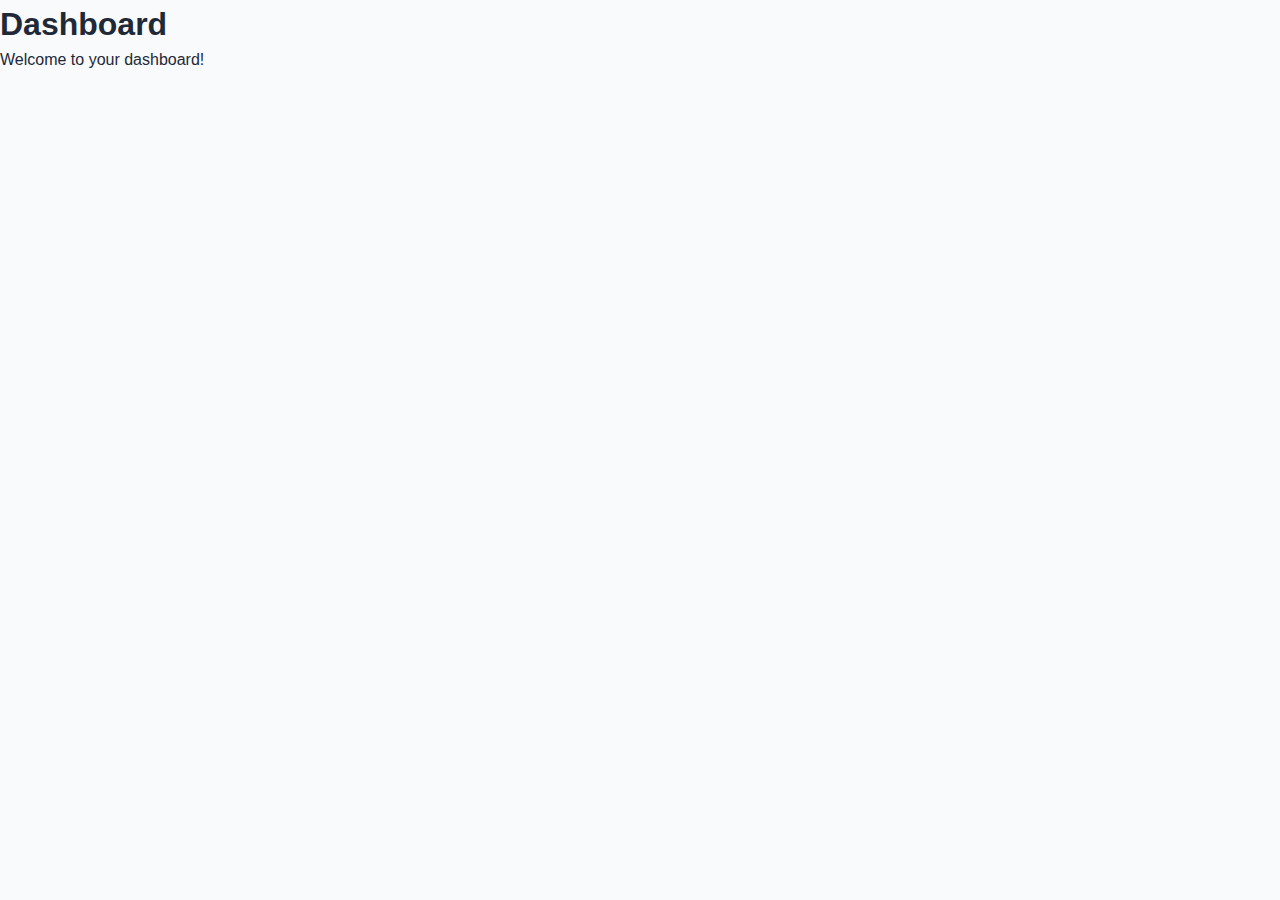
<file: frontend/dashboard.html>
<!DOCTYPE html>
<html lang="en">
<head>
  <meta charset="UTF-8">
  <meta name="viewport" content="width=device-width, initial-scale=1.0">
  <title>Dashboard - BuildAid</title>
  <link rel="stylesheet" href="styles.css">
</head>
<body>
  <h1>Dashboard</h1>
  <p>Welcome to your dashboard!</p>
  <div class="dashboard-stats">
    <!-- Add your dashboard stats here -->
  </div>
</body>
</html>
</file>
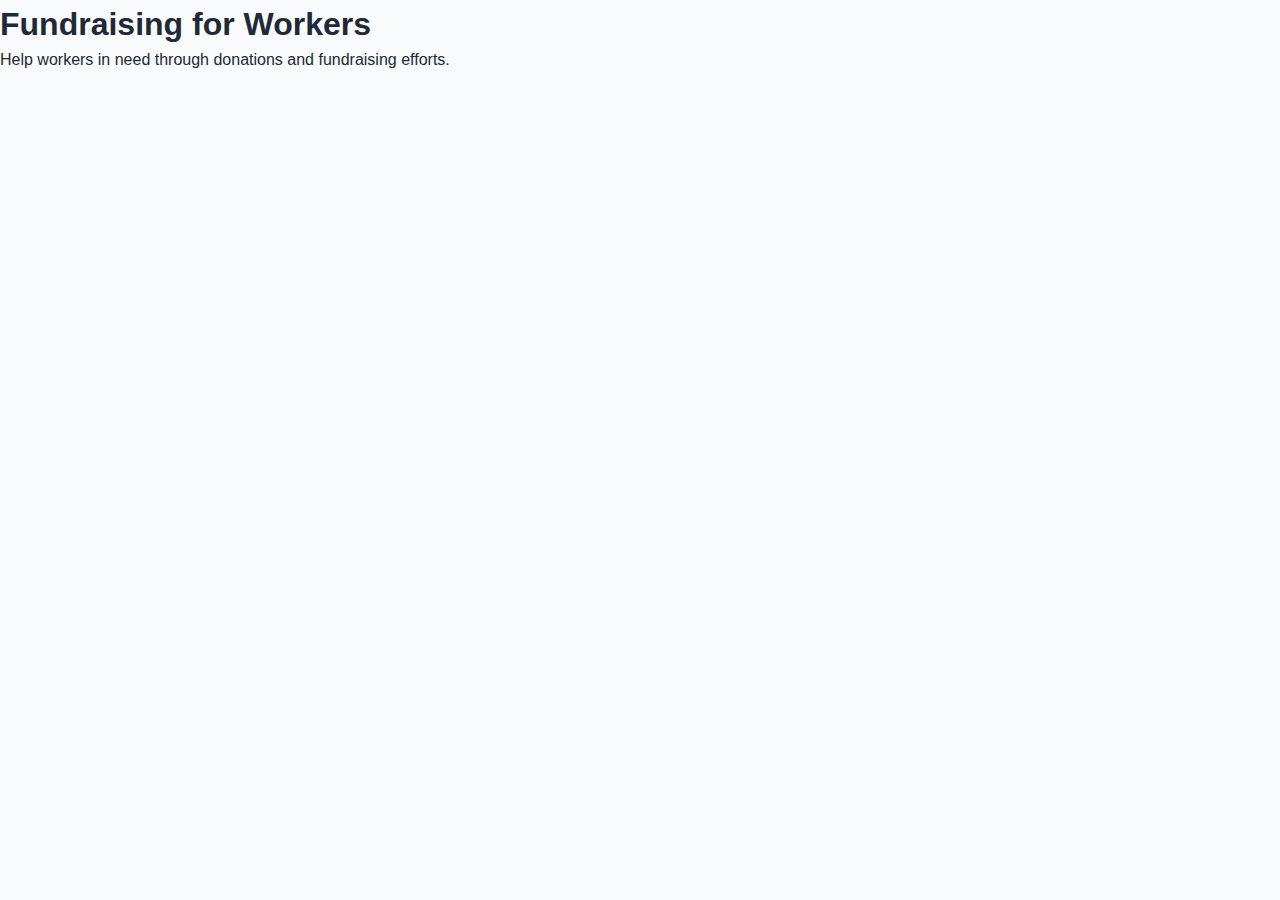
<file: frontend/fundrasing.html>
<!DOCTYPE html>
<html lang="en">
<head>
  <meta charset="UTF-8">
  <meta name="viewport" content="width=device-width, initial-scale=1.0">
  <title>Fundraising - BuildAid</title>
  <link rel="stylesheet" href="styles.css">
</head>
<body>
  <h1>Fundraising for Workers</h1>
  <p>Help workers in need through donations and fundraising efforts.</p>
  <!-- Fundraising actions can be added here -->
</body>
</html>
</file>
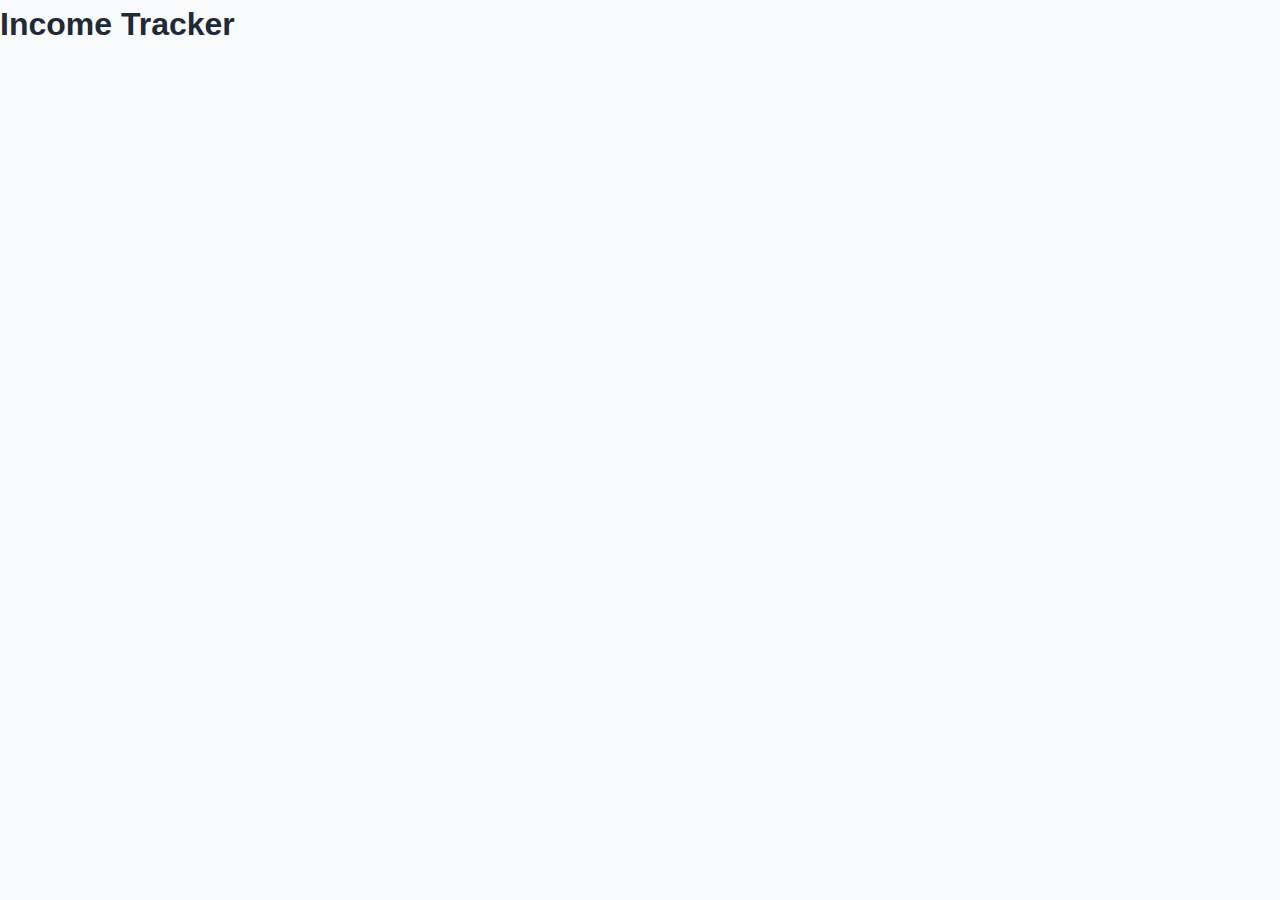
<file: frontend/income.html>
<!DOCTYPE html>
<html lang="en">
<head>
  <meta charset="UTF-8">
  <meta name="viewport" content="width=device-width, initial-scale=1.0">
  <title>Income Tracker - BuildAid</title>
  <link rel="stylesheet" href="styles.css">
</head>
<body>
  <h1>Income Tracker</h1>
  <!-- Income Page -->
  <div id="incomePage" class="page">
    <h2>Income Tracker</h2>
    <div class="income-stats">
      <div class="stat-card">
        <h4>This Month</h4>
        <p class="amount">₹0</p>
      </div>
      <div class="stat-card">
        <h4>Last Month</h4>
        <p class="amount">₹0</p>
      </div>
      <div class="stat-card">
        <h4>Total Earnings</h4>
        <p class="amount">₹0</p>
      </div>
    </div>
    <div class="income-history">
      <h3>Payment History</h3>
      <table class="income-table">
        <thead>
          <tr>
            <th>Date</th>
            <th>Job</th>
            <th>Employer</th>
            <th>Amount</th>
            <th>Status</th>
          </tr>
        </thead>
        <tbody id="incomeTableBody">
          <!-- Income history will be populated by JavaScript -->
        </tbody>
      </table>
    </div>
  </div>

</body>
</html>
</file>
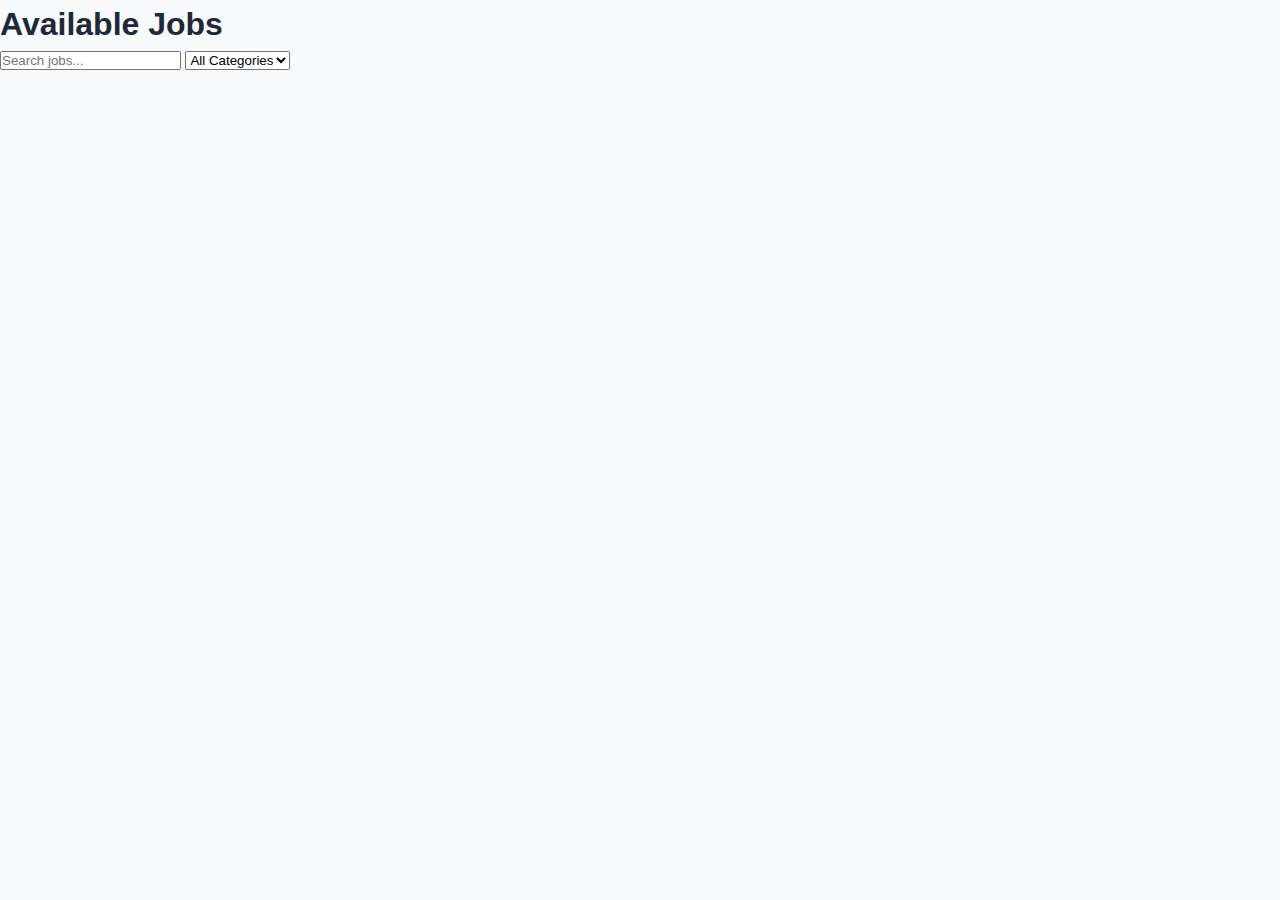
<file: frontend/jobs.html>
<!DOCTYPE html>
<html lang="en">
<head>
  <meta charset="UTF-8">
  <meta name="viewport" content="width=device-width, initial-scale=1.0">
  <title>Jobs - BuildAid</title>
  <link rel="stylesheet" href="styles.css">
</head>
<body>
  <h1>Available Jobs</h1>
  <div class="jobs-filters">
    <input type="text" placeholder="Search jobs..." class="search-input">
    <select class="filter-select">
      <option value="">All Categories</option>
      <option value="masonry">Masonry</option>
      <option value="carpentry">Carpentry</option>
      <option value="electrical">Electrical</option>
      <option value="plumbing">Plumbing</option>
    </select>
  </div>
  <div class="jobs-grid" id="jobsGrid">
    <!-- Jobs will be populated by JavaScript -->
  </div>
</body>
</html>
</file>
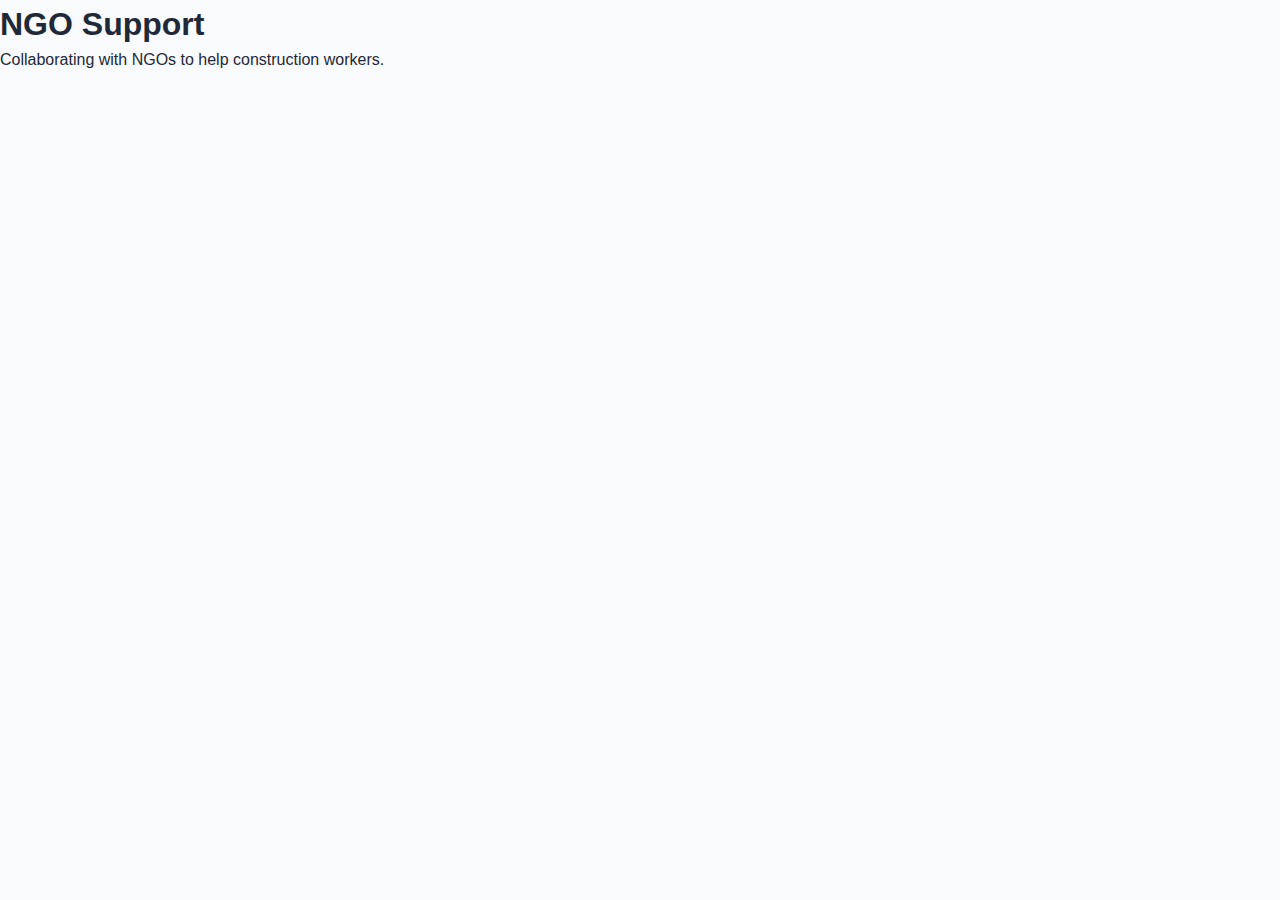
<file: frontend/ngo.html>
<!DOCTYPE html>
<html lang="en">
<head>
  <meta charset="UTF-8">
  <meta name="viewport" content="width=device-width, initial-scale=1.0">
  <title>NGO - BuildAid</title>
  <link rel="stylesheet" href="styles.css">
</head>
<body>
  <h1>NGO Support</h1>
  <p>Collaborating with NGOs to help construction workers.</p>
  <!-- Additional content for NGOs can be added here -->
</body>
</html>
</file>
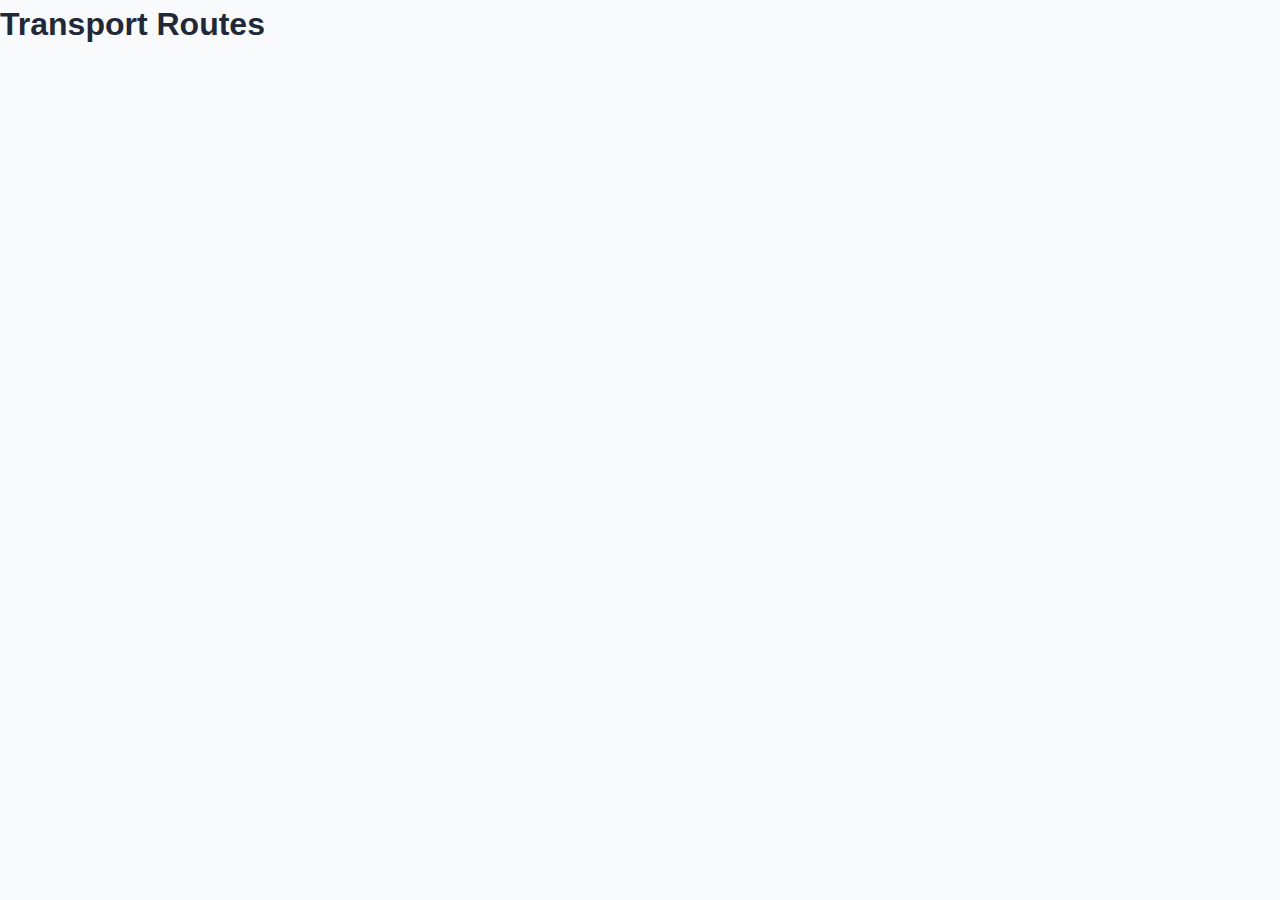
<file: frontend/transport.html>
<!DOCTYPE html>
<html lang="en">
<head>
  <meta charset="UTF-8">
  <meta name="viewport" content="width=device-width, initial-scale=1.0">
  <title>Transport - BuildAid</title>
  <link rel="stylesheet" href="styles.css">
</head>
<body>
  <h1>Transport Routes</h1>
  <!-- Transport Page -->
  <div id="transportPage" class="page">
    <h2>Transport Routes</h2>
    <div class="transport-container">
      <div class="transport-form">
        <div class="form-group">
          <i data-lucide="map-pin"></i>
          <input type="text" placeholder="Pick-up Location">
        </div>
        <div class="form-group">
          <i data-lucide="map-pin"></i>
          <input type="text" placeholder="Drop-off Location">
        </div>
        <div class="form-group">
          <i data-lucide="calendar"></i>
          <input type="date">
        </div>
        <div class="form-group">
          <i data-lucide="clock"></i>
          <input type="time">
        </div>
        <button class="btn-primary">Find Transport</button>
      </div>
      <div class="transport-options" id="transportOptions">
        <!-- Transport options will be populated by JavaScript -->
      </div>
    </div>
  </div>
</body>
</html>
</file>
<file: frontend/styles.css>
/* Variables */
:root {
    --primary: #2563eb;
    --primary-light: #3b82f6;
    --primary-dark: #1d4ed8;
    --secondary: #64748b;
    --success: #22c55e;
    --danger: #ef4444;
    --warning: #f59e0b;
    --background: #f8fafc;
    --surface: #ffffff;
    --text: #1f2937;
    --text-light: #6b7280;
    --border: #e5e7eb;
    --shadow: 0 4px 6px -1px rgb(0 0 0 / 0.1), 0 2px 4px -2px rgb(0 0 0 / 0.1);
    --shadow-lg: 0 10px 15px -3px rgb(0 0 0 / 0.1), 0 4px 6px -4px rgb(0 0 0 / 0.1);
  }
  
  /* Reset & Base Styles */
  * {
    margin: 0;
    padding: 0;
    box-sizing: border-box;
  }
  
  body {
    font-family: -apple-system, BlinkMacSystemFont, "Segoe UI", Roboto, "Helvetica Neue", Arial, sans-serif;
    line-height: 1.5;
    color: var(--text);
    background: var(--background);
  }
  
  /* Authentication Styles */
  .auth-container {
    min-height: 100vh;
    display: flex;
    align-items: center;
    justify-content: center;
    padding: 1rem;
    background: linear-gradient(135deg, var(--primary) 0%, var(--primary-dark) 100%);
  }
  
  .auth-box {
    background: var(--surface);
    padding: 2.5rem;
    border-radius: 1.5rem;
    box-shadow: var(--shadow-lg);
    width: 100%;
    max-width: 440px;
  }
  
  .auth-logo {
    display: flex;
    align-items: center;
    justify-content: center;
    gap: 0.75rem;
    margin-bottom: 2rem;
  }
  
  .auth-logo h1 {
    color: var(--primary);
    font-size: 2.5rem;
    font-weight: 700;
  }
  
  .logo-icon {
    width: 2.5rem;
    height: 2.5rem;
    color: var(--primary);
  }
  
  .auth-tabs {
    display: flex;
    margin-bottom: 2rem;
    background: var(--background);
    padding: 0.25rem;
    border-radius: 0.75rem;
  }
  
  .auth-tab {
    flex: 1;
    padding: 0.75rem;
    background: none;
    border: none;
    color: var(--text-light);
    cursor: pointer;
    font-weight: 500;
    border-radius: 0.5rem;
    transition: all 0.3s ease;
  }
  
  .auth-tab.active {
    background: var(--surface);
    color: var(--primary);
    box-shadow: var(--shadow);
  }
  
  .auth-form {
    display: flex;
    flex-direction: column;
    gap: 1.25rem;
  }
  
  .form-group {
    position: relative;
  }
  
  .form-group i {
    position: absolute;
    left: 1rem;
    top: 50%;
    transform: translateY(-50%);
    color: var(--text-light);
    width: 1.25rem;
    height: 1.25rem;
  }
  
  .form-group input,
  .form-group select {
    width: 100%;
    padding: 0.875rem 1rem 0.875rem 3rem;
    border: 1px solid var(--border);
    border-radius: 0.75rem;
    font-size: 1rem;
    transition: all 0.3s ease;
    background: var(--surface);
  }
  
  .form-group input:focus,
  .form-group select:focus {
    outline: none;
    border-color: var(--primary);
    box-shadow: 0 0 0 3px rgba(37, 99, 235, 0.1);
  }
  
  .form-group select[multiple] {
    padding-left: 3rem;
    height: 120px;
  }
  
  /* Button Styles */
  .btn-primary {
    background: var(--primary);
    color: white;
    border: none;
    padding: 0.875rem 1.5rem;
    border-radius: 0.75rem;
    font-weight: 600;
    cursor: pointer;
    transition: all 0.3s ease;
    width: 100%;
  }
  
  .btn-primary:hover {
    background: var(--primary-dark);
    transform: translateY(-1px);
  }
  
  .btn-secondary {
    background: var(--surface);
    color: var(--primary);
    border: 2px solid var(--primary);
    padding: 0.75rem 1.25rem;
    border-radius: 0.75rem;
    font-weight: 600;
    cursor: pointer;
    transition: all 0.3s ease;
  }
  
  .btn-secondary:hover {
    background: var(--primary);
    color: white;
  }
  
  /* Navigation Styles */
  .navbar {
    background: var(--surface);
    padding: 1rem 2rem;
    display: flex;
    align-items: center;
    justify-content: space-between;
    box-shadow: var(--shadow);
    position: fixed;
    top: 0;
    left: 0;
    right: 0;
    z-index: 1000;
  }
  
  .nav-brand {
    display: flex;
    align-items: center;
    gap: 0.75rem;
    font-size: 1.5rem;
    font-weight: 700;
    color: var(--primary);
  }
  
  .nav-links {
    display: flex;
    gap: 1.5rem;
  }
  
  .nav-link {
    display: flex;
    align-items: center;
    gap: 0.5rem;
    padding: 0.625rem 1.25rem;
    color: var(--text-light);
    text-decoration: none;
    border-radius: 0.75rem;
    transition: all 0.3s ease;
  }
  
  .nav-link:hover,
  .nav-link.active {
    color: var(--primary);
    background: rgba(37, 99, 235, 0.1);
  }
  
  .nav-link i {
    width: 1.25rem;
    height: 1.25rem;
  }
  
  .btn-logout {
    display: flex;
    align-items: center;
    gap: 0.5rem;
    padding: 0.625rem 1.25rem;
    background: none;
    border: 1px solid var(--border);
    border-radius: 0.75rem;
    color: var(--text);
    cursor: pointer;
    transition: all 0.3s ease;
    font-weight: 500;
  }
  
  .btn-logout:hover {
    background: var(--danger);
    color: white;
    border-color: var(--danger);
  }
  
  /* Main Content Styles */
  .main-content {
    margin-top: 4.5rem;
    padding: 2rem;
    max-width: 1280px;
    margin-left: auto;
    margin-right: auto;
  }
  
  .page {
    display: none;
  }
  
  .page.active {
    display: block;
  }
  
  /* Hero Section */
  .hero-section {
    text-align: center;
    padding: 3rem 0;
    background: linear-gradient(135deg, var(--primary-light) 0%, var(--primary) 100%);
    border-radius: 1.5rem;
    color: white;
    margin-bottom: 3rem;
  }
  
  .hero-section h1 {
    font-size: 3rem;
    font-weight: 700;
    margin-bottom: 1rem;
  }
  
  .hero-section p {
    font-size: 1.25rem;
    opacity: 0.9;
  }
  
  /* Features Grid */
  .features-grid {
    display: grid;
    grid-template-columns: repeat(auto-fit, minmax(280px, 1fr));
    gap: 2rem;
    margin-bottom: 3rem;
  }
  
  .feature-card {
    background: var(--surface);
    padding: 2rem;
    border-radius: 1.25rem;
    box-shadow: var(--shadow);
    transition: all 0.3s ease;
    display: flex;
    flex-direction: column;
    gap: 1rem;
  }
  
  .feature-card:hover {
    transform: translateY(-5px);
    box-shadow: var(--shadow-lg);
  }
  
  .feature-card i {
    color: var(--primary);
    width: 2.5rem;
    height: 2.5rem;
  }
  
  .feature-card h3 {
    font-size: 1.5rem;
    font-weight: 600;
    color: var(--text);
  }
  
  .feature-card p {
    color: var(--text-light);
    flex-grow: 1;
  }
  
  .feature-link {
    display: inline-flex;
    align-items: center;
    gap: 0.5rem;
    color: var(--primary);
    text-decoration: none;
    font-weight: 500;
    transition: all 0.3s ease;
  }
  
  .feature-link:hover {
    gap: 0.75rem;
  }
  
  /* Emergency Fund Section */
  .emergency-fund-section {
    margin-top: 3rem;
  }
  
  .emergency-card {
    background: var(--surface);
    padding: 2rem;
    border-radius: 1.25rem;
    box-shadow: var(--shadow);
    display: flex;
    flex-direction: column;
    align-items: center;
    gap: 1rem;
    text-align: center;
  }
  
  .emergency-card i {
    color: var(--primary);
    width: 3rem;
    height: 3rem;
  }
  
  /* Utility Classes */
  .hidden {
    display: none !important;
  }
  
  /* Responsive Design */
  @media (max-width: 768px) {
    .navbar {
      padding: 1rem;
    }
  
    .nav-links {
      display: none;
    }
  
    .hero-section {
      padding: 2rem 1rem;
    }
  
    .hero-section h1 {
      font-size: 2rem;
    }
  
    .features-grid {
      grid-template-columns: 1fr;
    }
  
    .auth-box {
      margin: 1rem;
      padding: 1.5rem;
    }
  }
</file>
